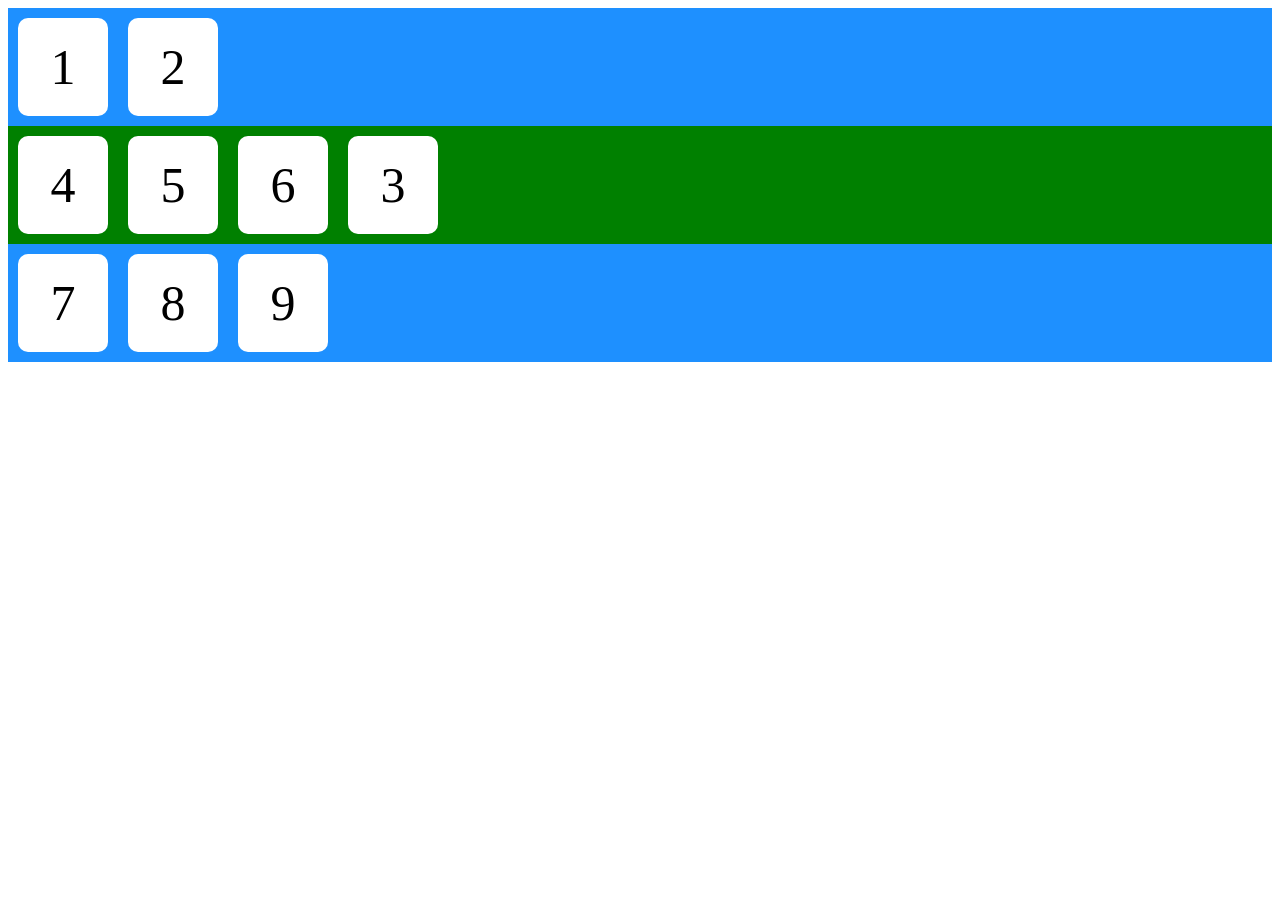
<file: Exercise 1/index.html>
<!DOCTYPE html>
<html lang="en">
  <head>
    <link rel="stylesheet" href="css/style.css" />
  </head>
  <body>
    <div id="container1" class="containerBlue">
      <div class="item">1</div>
      <div class="item">2</div>
      <div class="item">3</div>
    </div>

    <div id="container2" class="containerGreen">
      <div class="item">4</div>
      <div class="item">5</div>
      <div class="item">6</div>
    </div>

    <div id="container3" class="containerBlue">
      <div class="item">7</div>
      <div class="item">8</div>
      <div class="item">9</div>
    </div>

  </body>
  <script src="./js/app.js" defer></script>
</html>
</file>
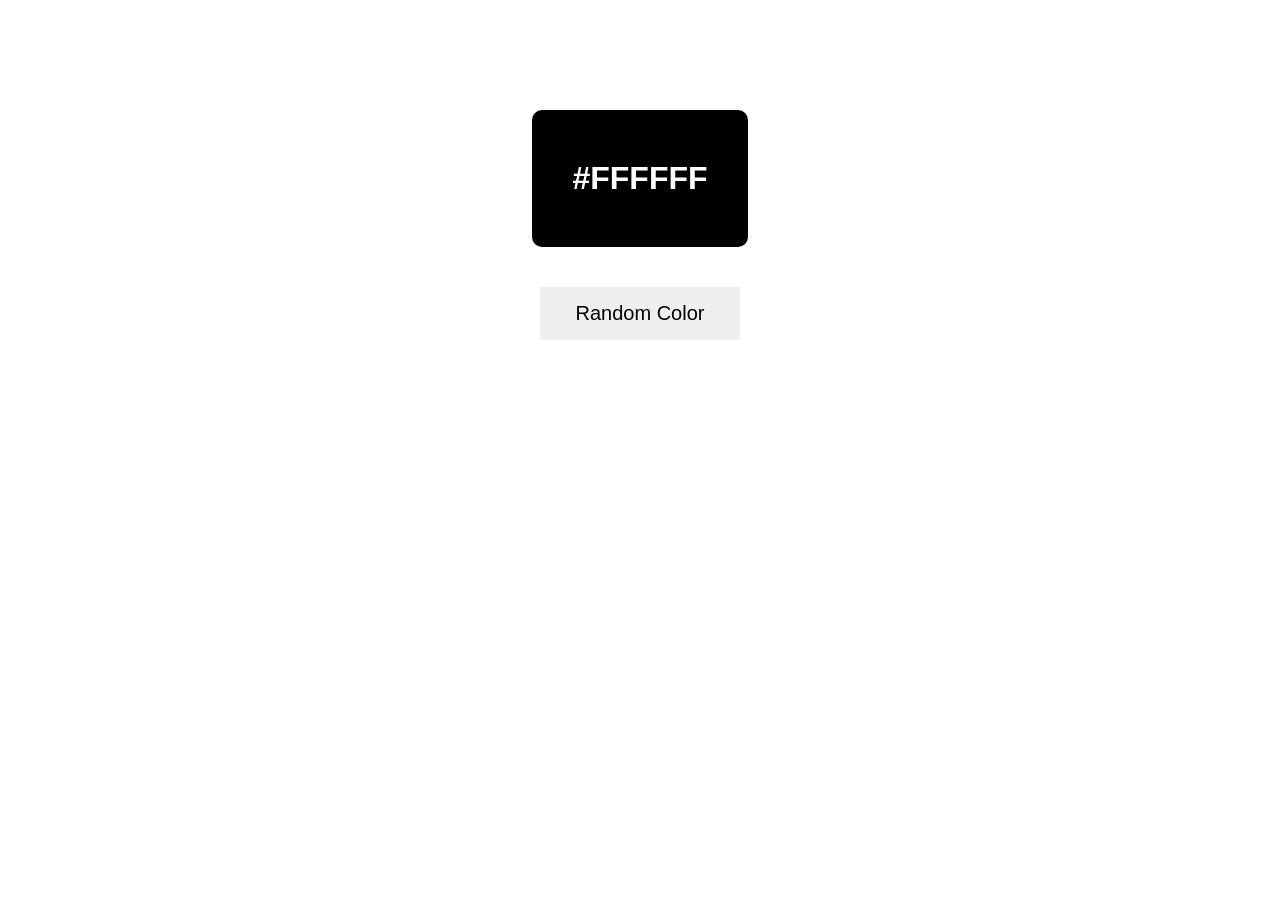
<file: Exercise 2/index.html>
<!DOCTYPE html>
<html lang="en">
<head>
    <meta charset="UTF-8">
    <meta http-equiv="X-UA-Compatible" content="IE=edge">
    <meta name="viewport" content="width=device-width, initial-scale=1.0">
    <title>Hex</title>
    <link rel="stylesheet" href="css/main.css">
</head>
<body>
    <div class="container">
        <div class="main-text">
            <h1 id="result-color">#FFFFFF</h1>
        </div>
        <button>Random Color</button>
    </div>
</body>
<script src="js/main.js"></script>
</html>
</file>
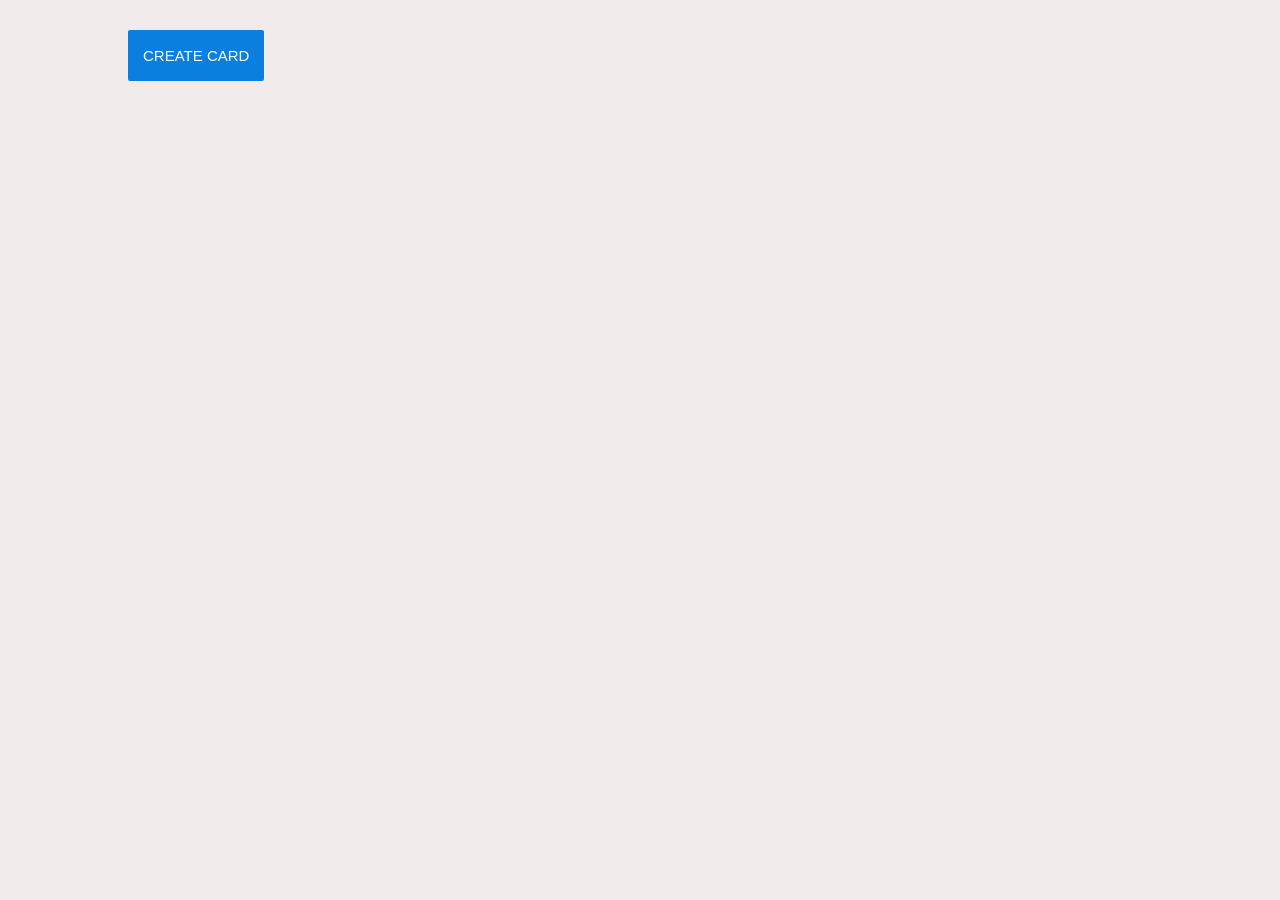
<file: Exercise 3/index.html>
<!DOCTYPE html>
<html lang="en">
  <head>
    <meta charset="UTF-8" />
    <meta http-equiv="X-UA-Compatible" content="IE=edge" />
    <meta name="viewport" content="width=device-width, initial-scale=1.0" />
    <title>App</title>
    <script src="js/app.js" defer></script>
    <link rel="stylesheet" href="css/app.css" />
  </head>
  <body>
    <div class="header">
      <div class="form-group">
        <button type="button" id="create" class="btn-primary">
          Create Card
        </button>
      </div>
    </div>
    <div class="container">
      <!-- The cards shall be in this container -->
    </div>
  </body>
</html>
</file>
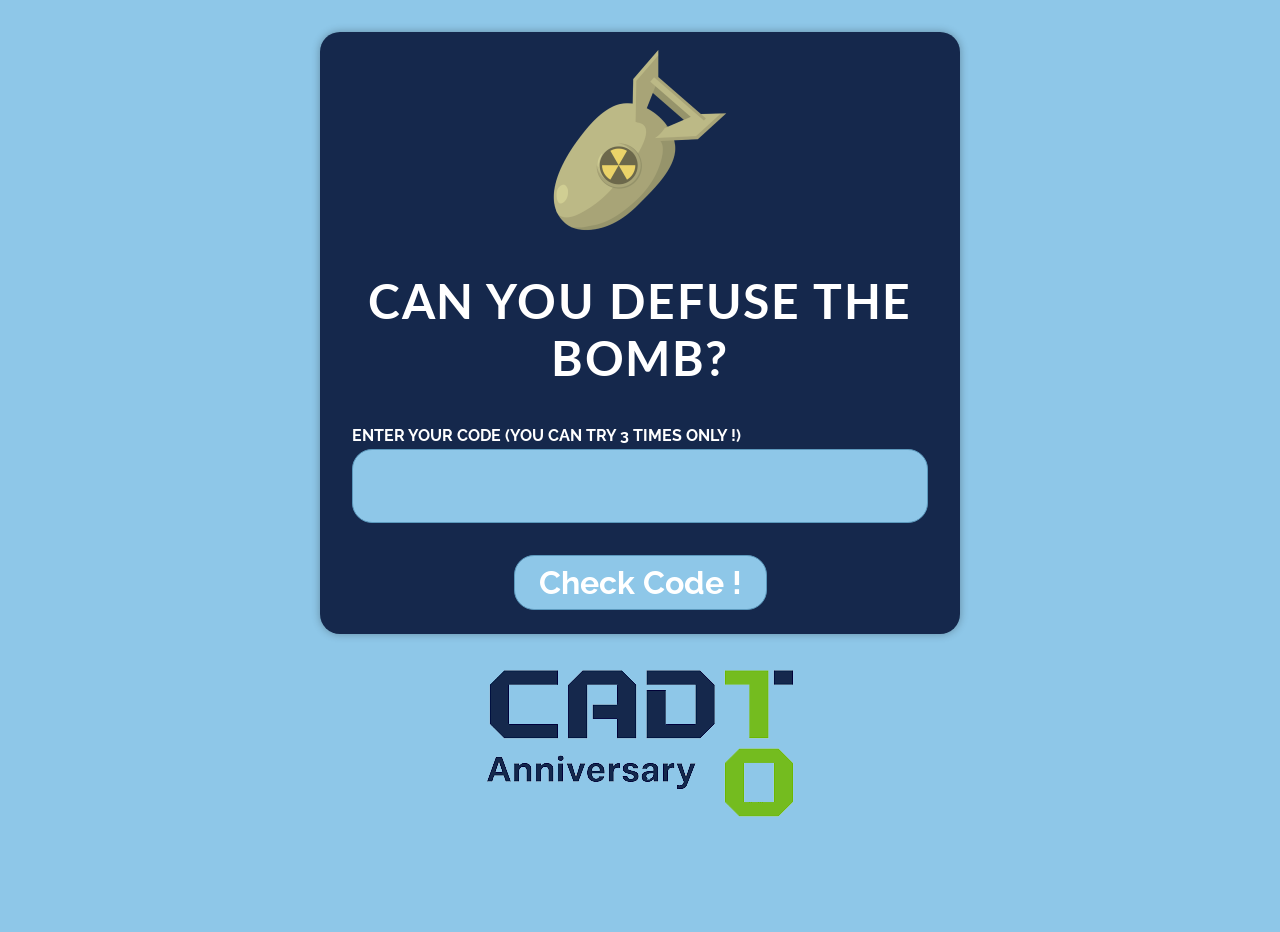
<file: Exercise 4/index.html>
<!DOCTYPE html>
<html>
  <head>
    <title>Password input with show/hide toggle</title>
    <link rel="stylesheet" type="text/css" href="index.css" />
  </head>
  <body>
    <!-- Password view -->
    <main id="passwordView">
      <img src="./assets/bomb.png" height="200" />
      <h1>Can you defuse the bomb?</h1>

      <label id="instructionLabel">Enter your code (You can try 3 times only !)</label>

      <input type="password" name="password" id="passwordInput" class="input" />

      <button id="checkButton">Check Code !</button>
    </main>

    <!-- Lost view -->
    <main id="lostView" style="display: none">
      <img src="./assets/explosion.png" />
      <h1>You lost !</h1>
      <p id="remain"> </p>

      <button id="tryAgainButton">Try again !</button>
    </main>

    <!-- Won view -->
    <main id="wonView" style="display: none">
      <img src="./assets/win.png" />
      <h1>You won !</h1>
    </main>
    <img src="./assets/cadt.png" />

    <script src="index.js"></script>
  </body>
</html>
</file>
<file: Exercise 1/css/style.css>
.containerBlue,
.containerGreen {
  display: flex;
}

.containerBlue {
  background-color: DodgerBlue;
}

.containerGreen {
  background-color: green;
}

.item {
  background-color: white;
  border-radius: 10px;
  width: 50px;
  margin: 10px;
  padding: 20px;
  font-size: 50px;
  text-align: center;
}
</file>
<file: Exercise 2/css/main.css>
* {
    margin: 0;
    padding: 0;
    font-family: sans-serif;
}
.container {
    width: 80%;
    margin: 0 auto;
    display: flex;
    justify-content: center;
    align-items: center;
    flex-direction: column;
    height: 50vh;
}
.main-text {
    background: #000;
    padding: 50px 40px;
    color: #fff;
    border-radius: 10px;
    margin-bottom: 40px;
}
button {
    padding: 15px;
    border: none;
    cursor: pointer;
    width: 200px;
    font-size: 20px;
}
</file>
<file: Exercise 3/css/app.css>
* {
  margin: 0;
  padding: 0;
  font-family: sans-serif;
  list-style: none;
  border:none;
  outline:none;
  box-sizing: border-box;
  line-height: 1.4;
}

body {
  background-color: #f1ebeb;
}
.form-group {
  display: flex;
}
.header {
  width: 80%;
  margin: auto;
  display: flex;
  margin-top: 30px;
  margin-bottom: 20px;
}

.header button {
  color: #fff;
  padding: 15px;
  border-radius: 2px;
  font-size: 15px;
  text-transform: uppercase;
}
::placeholder {
  font-size: 15px;
  text-transform: uppercase;
  padding-left: 7px;
}
.btn-primary {
  background: #0a7fdf;
  cursor: pointer;
}
 
.container {
  width: 80%;
  margin: auto;
  display: flex;
  flex-wrap: wrap;
  gap: 20px;
  margin-bottom: 20px;
}
 
.card {
  width: 23%;
  box-shadow: rgba(50, 50, 93, 0.25) 0px 2px 5px -1px, rgba(0, 0, 0, 0.3) 0px 1px 3px -1px;
  background: #fff;
  border-radius: 10px;
}
p {
  padding: 10px;
}
.card-footer {
  padding: 10px;
  display: flex;
  justify-content: flex-end;
}
.card-footer button {
  padding: 10px;
  background: rgb(174, 174, 174);
  color: #fff;
  border-radius: 2px;
  cursor: pointer;
}
</file>
<file: Exercise 4/index.css>
@import url("https://fonts.googleapis.com/css2?family=Raleway:wght@400;700&family=Lato:wght@400;700&display=swap");

* {
  box-sizing: border-box;
}

body {
  margin: 0;
  font-family: "Raleway", sans-serif;
  -webkit-font-smoothing: antialiased;
  -moz-osx-font-smoothing: grayscale;
  background: #8ec7e8;
  color: #383d50;
  min-height: 100vh;
}

main {
  margin: 2rem auto;
  padding: 0.5rem 2rem;
  max-width: 40rem;
  text-align: center;
  border-radius: 20px;
  background: #15284c;
  box-shadow: 0 0 8px rgba(0, 0, 0, 0.3);
}

img {
  display: block;
  margin: auto;
}

h1 {
  letter-spacing: 0.1rem;
  font-size: 1rem;
  font-family: "Lato", sans-serif;
  text-transform: uppercase;
  margin-bottom: 2.5rem;
  color: white;
  font-size: 3rem;
}

label {
  display: block;
  margin-bottom: 0.25rem;
  text-transform: uppercase;
  font-weight: 700;

  text-align: left;
  color: white;
}

input {
  display: block;
  width: 100%;
  padding: 0.5rem;
  margin-bottom: 2rem;
  border-radius: 20px;
  border: 1px solid #5c99bd;
  background: #8ec7e8;
  color: #e5d9f1;
  font-size: 3rem;
  font-family: "Raleway", sans-serif;
  -webkit-font-smoothing: antialiased;
  -moz-osx-font-smoothing: grayscale;
}

.error {
  color: #9e0202;
}

button {
  padding: 0.5rem 1.5rem;
  margin-bottom: 1rem;
  border-radius: 20px;
  border: 1px solid #5c99bd;
  background: #8ec7e8;
  color: #ffffff;
  font-family: "Raleway", sans-serif;
  font-weight: bold;
  font-size: 2rem;
  -webkit-font-smoothing: antialiased;
  -moz-osx-font-smoothing: grayscale;
  cursor: pointer;
}

button:hover {
  background: #3f82a9;
}
</file>
